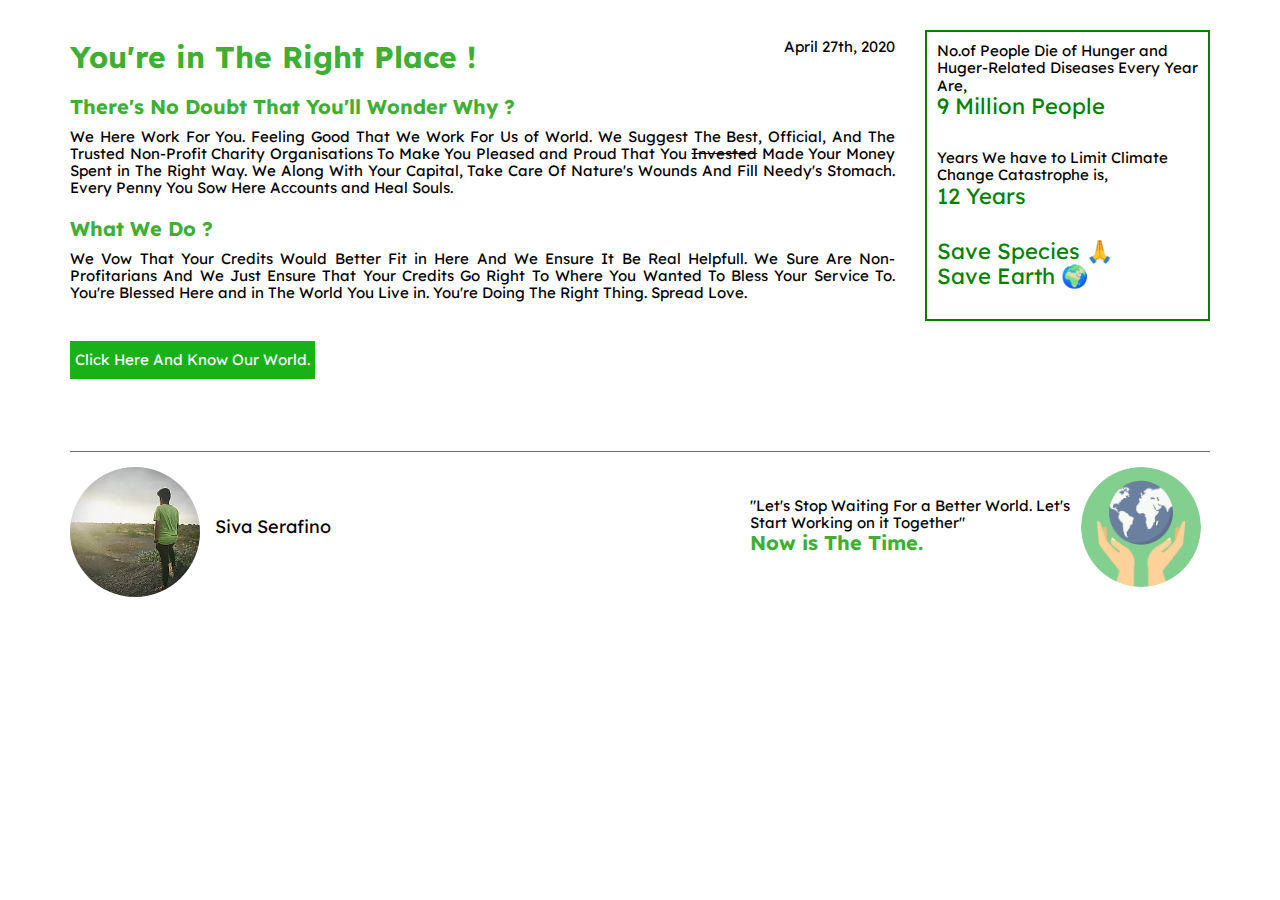
<file: aindex.html>
<!DOCTYPE html>
<html>
<head>
    
    <meta charset="utf-8">
    <meta name="viewport" content="width=device-width, initial-scale=1.0">
    <title>Changes | About Us</title>
    <link rel="stylesheet" type="text/css" href="resources/css/astyle.css">
    <link href="https://fonts.googleapis.com/css?family=Lexend+Deca&display=swap" rel="stylesheet">
    <link rel="stylesheet" type="text/css" href="vendors/css/normalize.css"> 
    
<body>
       <div class="container">
           <div class="blog">
        <h1>You're in The Right Place !</h1>
               <p class="date">April 27th, 2020</p>
        <h2> There's No Doubt That You'll Wonder Why ?</h2>

    <p class="mainps">
        We Here Work For You. Feeling Good That We Work For Us of World. We Suggest The Best, Official, And The Trusted Non-Profit Charity Organisations To Make You Pleased and Proud That You <del>Invested</del> Made Your Money Spent in The Right Way. We Along With Your Capital, Take Care Of Nature's Wounds And Fill Needy's Stomach. Every Penny You Sow Here Accounts and Heal Souls.
        </p>
       
        <h2 class="blwimg">What We Do ?</h2> 
        <p class="mainps">
            We Vow That Your Credits Would Better Fit in Here And We Ensure It Be Real Helpfull. We Sure Are Non-Profitarians And We Just Ensure That Your Credits Go Right To Where You Wanted To Bless Your Service To. You're Blessed Here and in The World You Live in. You're Doing The Right Thing. Spread Love.
        </p>
            <a class="wlink" href=https://www.ourbetterworld.org/ target="_blank">Click Here And Know Our World.</a>  
        </div>
           <div class="otherposts">

               <div class="other">
               No.of People Die of Hunger and Huger-Related Diseases Every Year Are,
                <p class="years">9 Million People</p>
               </div>

               <div class="other">
                Years We have to Limit Climate Change Catastrophe is,
                   <p class="years">12 Years</p>
               </div>

               <div  class="other">
               <p class="save">Save Species 🙏<br> Save Earth 🌍</p>
               </div>

           </div>
           <div class="clearfix"></div>
           <div class="authorspace">
         <img src="resources/css/imgs/author.jpg"author.jpg"" alt="The Author">
        <p class="author">Siva Serafino</p>
               <div class="myworld">
               <img src="resources/css/imgs/saveearth.png"saveearth.png"" alt="Our World"> </div> 
               <div class="quote">
               <p >"Let's Stop Waiting For a Better World. Let's Start Working on it Together"<h2>Now is The Time.</h2>
              </div>
               </div>
           </div>
       </body>
</html>
</file>
<file: resources/css/astyle.css>
*{
margin:0px;
padding: 0px;
-webkit-box-sizing: border-box;
box-sizing: border-box;
}

html {
    font-family: 'Lexend Deca',sans-serif;
    text-rendering: optimizeLegibility;
}

.clearfix:after {
content: "";
display: table;
clear:both;
}

body{
font-family:'Lexend Deca', sans-serif;
font-size: 15px;
}

h1, h2 {
color:rgb(62, 175, 52);;
}

h1 {
font-size:40px;
margin-top: 5px;
margin-bottom: 20px;
}

h2{
font-size: 20px;
margin-bottom: 10px;
}
.mainps {
text-align: justify;
margin-bottom: 20px;
}

.container {
width:1140px;
margin: 20px auto 0px auto;
}

.blog {
width: 75%;
float: left;
padding-right: 30px;
position: relative;
}

.otherposts {
    margin-top: 10px;
margin-bottom: 10px;
width: 25%;
float: right;
    border:2px solid ;
    border-color: green;
    padding:10px 10px 0px 10px;
}

.authorspace {
    padding-top:15px;
    border-top: 1px solid #6f6f6f;
    }

.author {
    font-size: 18px;
    float:left;
    margin: 50px 0px 0px 15px;
}

.other {
    margin-bottom: 30px;
    font-family:'Lexend Deca', sans-serif;
}

.authorspace img {
    height: 130px;
    width:130px;
    border-radius: 50%;
    float:left;
    margin-bottom: 10px;
}

.date {
 position: absolute;
    top: 18px;
    right: 30px;
}
.years, .save {
    color:green;
    font-size: 22px; 
}

.wlink {
    color:white;
    display:block;
    margin: 40px 580px 72px 0px;
    padding:10px 5px;
    background-color: #18b118;
    text-decoration: none;
    font-family:'Lexend Deca', sans-serif;
}



.myworld img{
    position: absolute;
    height: 120px;
    width:auto;
    margin-left: 750px;
}

.quote {
    position:relative;
    margin-top: 30px;
    padding-right: 120px;
   margin-left: 680px;
    
}
</file>
